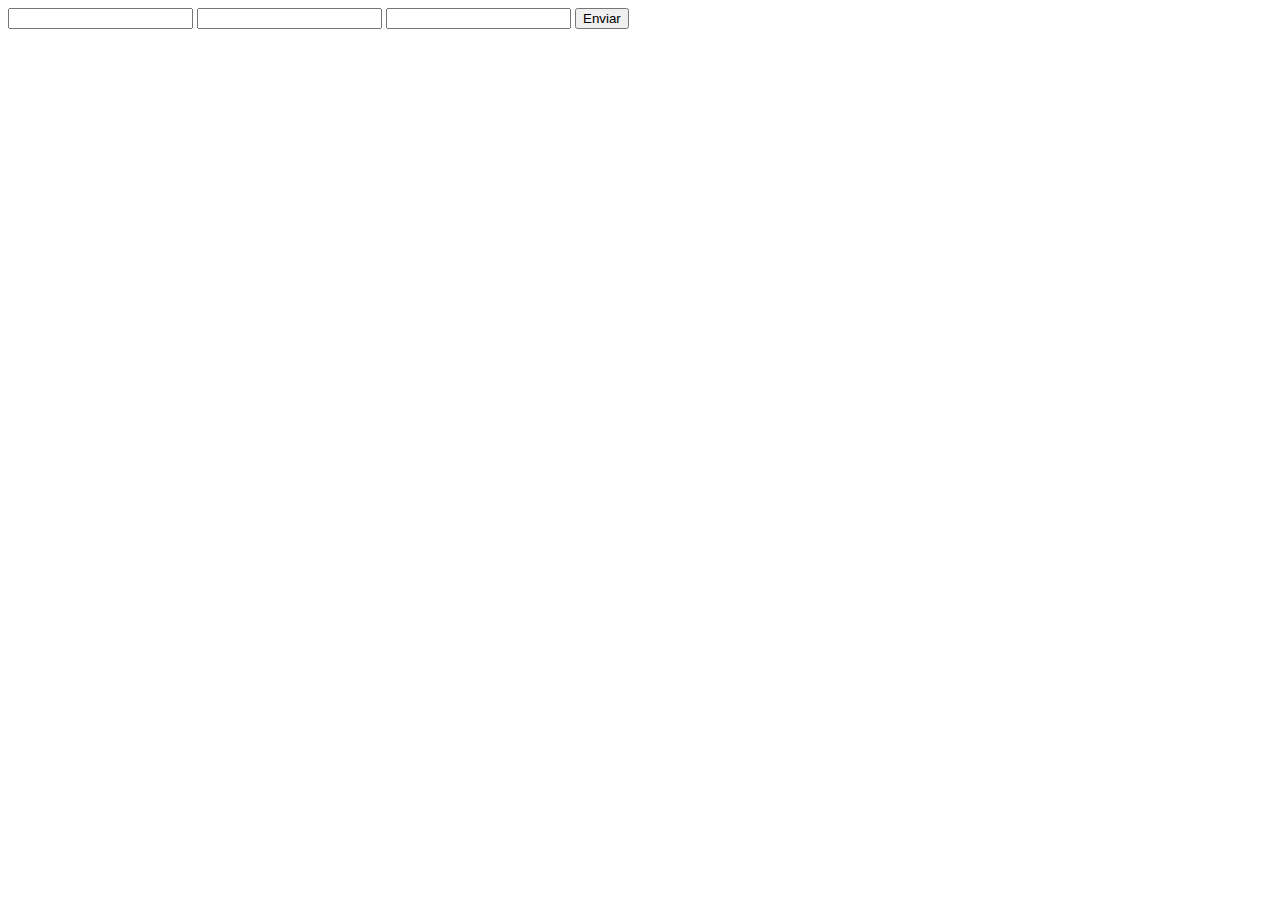
<file: contact.html>
<!DOCTYPE html>
<html lang="en">
<head>
    <meta charset="UTF-8">
    <meta name="viewport" content="width=device-width, initial-scale=1.0">
    <title>Document</title>
</head>
<body>
    <form>

        <input type="text">
        <input type="text">
        <input type="text">

        <button>Enviar</button>
    </form>
</body>
</html>
</file>
